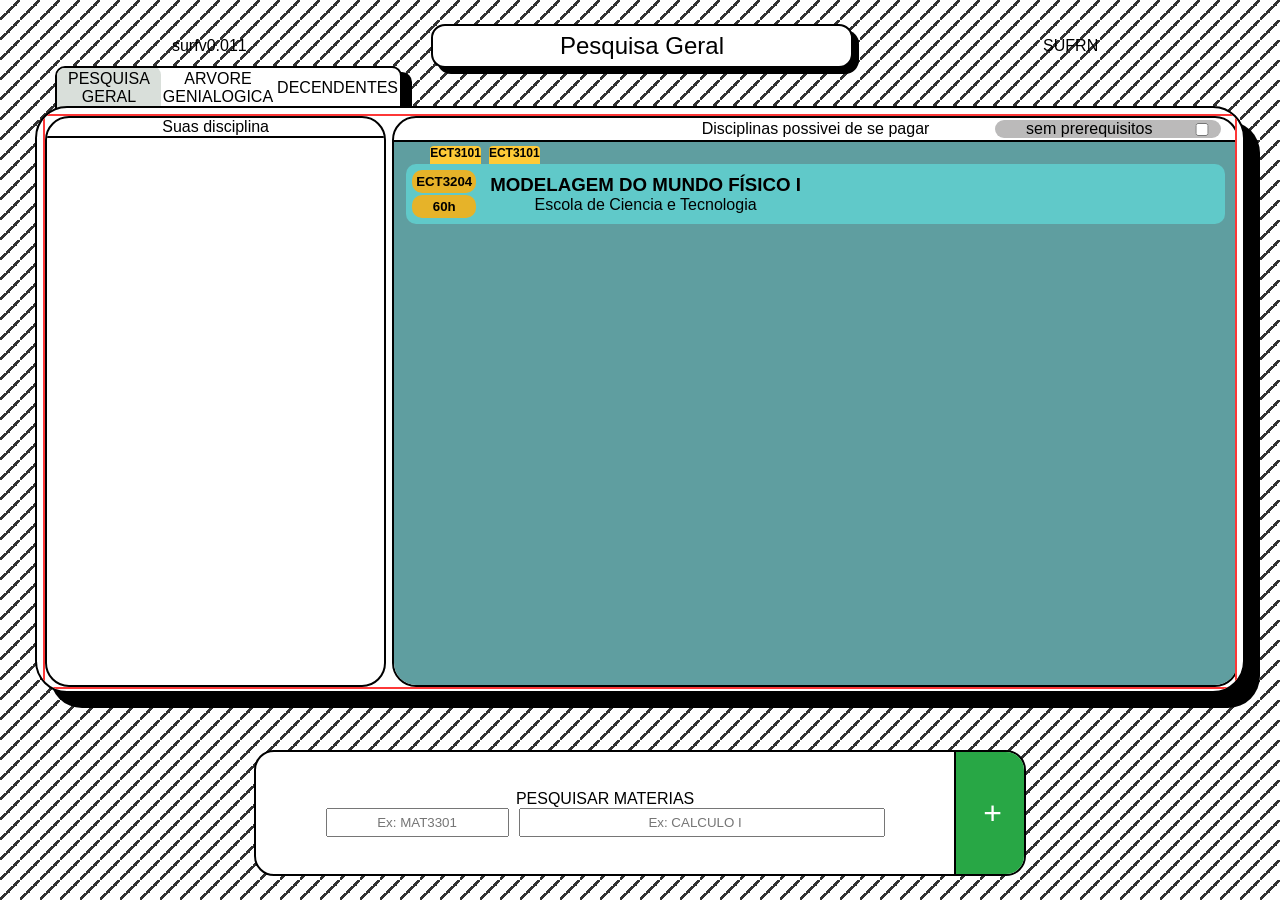
<file: index.html>
<!DOCTYPE html>
<html lang="pt-BR">
<head>
    <meta charset="UTF-8">
    <meta name="viewport" content="width=device-width, initial-scale=1.0">
    <title>Cadastro de Disciplinas</title>

    <script src="./scr/scripits/pesquisaGeral.js" type="module"></script>
    <link rel="stylesheet" href="./style.css">
    <link rel="stylesheet" href="./scr/stilos/geral.css">
</head>
<body>
<header>
    <div>surfv0.011</div>
    <div class="titulos">Pesquisa Geral</div>
    <div>SUFRN</div>
</header>
    <section>
        <div class="seletor">
            <a class="dark" href="index.html">PESQUISA GERAL</a>
            <a href="pesqresv.html">ARVORE GENIALOGICA</a>
            <a href="rotasMaterias.html">DECENDENTES</a>
        </div>
        
        <div class="container">
        <div class="divisao">
           <div class="secMateria">
               <p>Suas disciplina</p>
               <div id="listaDisciplinas">
               </div>
           </div>
           <div class="secMateria">
               
               <div class="tite">
                        <div></div>
                       <p>Disciplinas possivei de se pagar
                        <div class="setite">
                            <p>
                             sem prerequisitos
                            </p>
                            <input
                            id="preRequesi"
                            value=true
                            type="checkbox">
                        </div>
                  </div>

               <div id="disciplinasPode" size="6">
                    <div class="materia">
                        <div class="preReq">
                            <h3>ECT3101</h3>
                            <h3>ECT3101</h3>
                            
                        </div>
                        <div class="Htext">
                            <div class="infoMat">
                                <h5>ECT3204</h5>
                                <h5>60h</h5>
                            </div>
                            <div>
                                <h3>MODELAGEM DO MUNDO FÍSICO I</h3> 
                                <p>Escola de Ciencia e Tecnologia</p>
                            </div>
                        </div>
                    </div>
               </div>
           </div>
        </div>
        </div>
    </section>
    <div  class="PesquiseBar">
        <div class="content">
        </div>
        <div class="BpesqA">    
            <div class="pesqA">
                <p>PESQUISAR MATERIAS</p>
                <div class="linha">
                 <input
                     type="text"
                     id="codigo"
                     placeholder="Ex: MAT3301">
                 <input type="search" id="nome"
                            placeholder="Ex: CALCULO I">
             </div>
        </div>
            <button type="button" id="oiB">+</button>
        </div>
    </div>
</body>
</html>
</file>
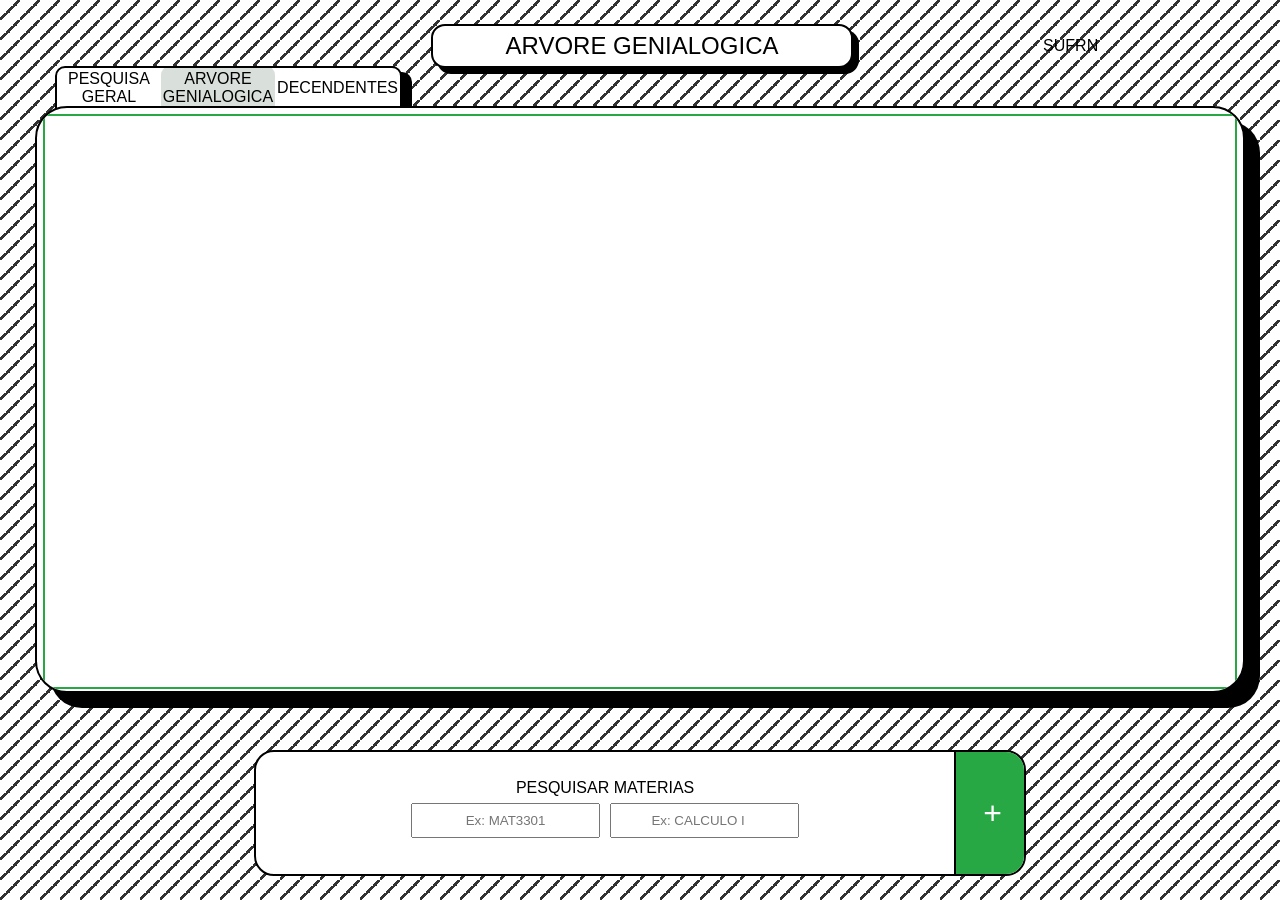
<file: pesqresv.html>
<!DOCTYPE html>
<html lang="pt-BR">
<head>
    <meta charset="UTF-8">
    <meta name="viewport" content="width=device-width, initial-scale=1.0">
    <title>Cadastro de Disciplinas</title>
    <script src="./scr/scripits/arvoreGen.js" type="module"></script>
    <link rel="stylesheet" href="./scr/stilos/ArGe.css">
    <link rel="stylesheet" href="./scr/stilos/geral.css">
</head>
<body>
<header>
    <div></div>
    <div class="titulos">ARVORE GENIALOGICA</div>
    <div>SUFRN</div>
</header>


<section>
        <div class="seletor">
            <a href="index.html">PESQUISA GERAL</a>
            <a class="dark" href="pesqresv.html">ARVORE GENIALOGICA</a>
            <a href="rotasMaterias.html">DECENDENTES</a>
        </div>
        <div class="container">
           <div id="quadro">

            </div>
        </div>
</section>

    <div  class="PesquiseBar">
        <div class="content">
        </div>
        <div class="BpesqA">    
            <div class="pesqA">
                <p>PESQUISAR MATERIAS</p>
                <div class="linha">
                 <input
                     type="text"
                     id="codigo"
                     placeholder="Ex: MAT3301">
                 <input type="search" id="nome" placeholder="Ex: CALCULO I" oninput="addHTML([])">
             </div> 
        </div>
            <button type="button" id="oiB" onclick="pesquisar()">+</button>
        </div>
    </div>



</body>
</html>
</file>
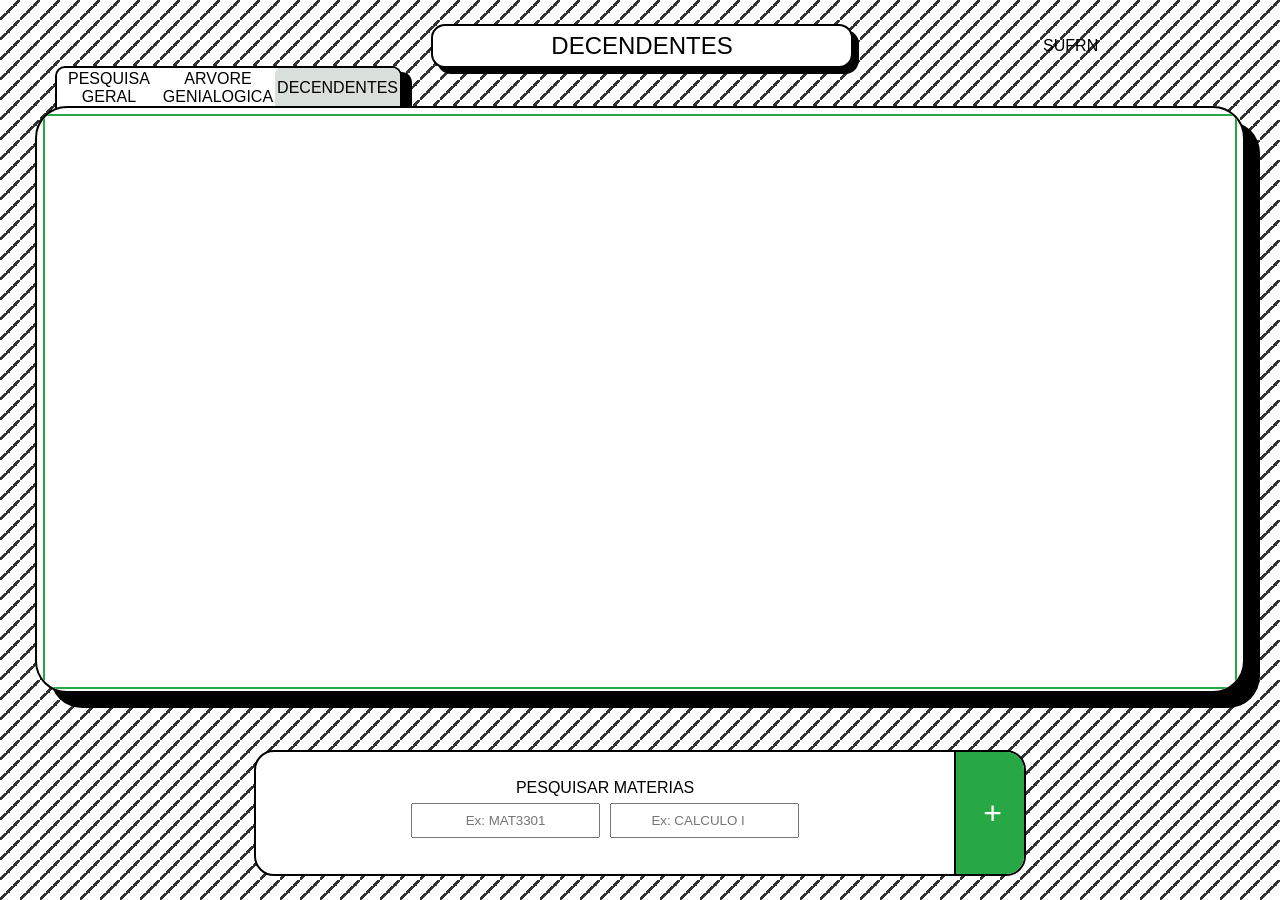
<file: rotasMaterias.html>
<!DOCTYPE html>
<html lang="pt-BR">
<head>
    <meta charset="UTF-8">
    <meta name="viewport" content="width=device-width, initial-scale=1.0">
    <title>Cadastro de Disciplinas</title>
    <script src="./scr/scripits/decendentes.js" type="module"></script>
    <link rel="stylesheet" href="./scr/stilos/DeTe.css">
    <link rel="stylesheet" href="./scr/stilos/geral.css">
</head>
<body>
<header>
    <div></div>
    <div class="titulos">DECENDENTES</div>
    <div>SUFRN</div>
</header>


<section>
        <div class="seletor">
            <a href="index.html">PESQUISA GERAL</a>
            <a href="pesqresv.html">ARVORE GENIALOGICA</a>
            <a class="dark" href="rotasMaterias.html">DECENDENTES</a>
        </div>
        <div class="container">
           <div id="quadro">

            </div>
        </div>
</section>

    <div  class="PesquiseBar">
        <div class="content">
        </div>
        <div class="BpesqA">    
            <div class="pesqA">
                <p>PESQUISAR MATERIAS</p>
                <div class="linha">
                 <input
                     type="text"
                     id="codigo"
                     placeholder="Ex: MAT3301">
                 <input type="search" id="nome" placeholder="Ex: CALCULO I" oninput="addHTML([])">
             </div> 
        </div>
            <button type="button" id="oiB" onclick="CriarGrade()">+</button>
        </div>
    </div>

</body>
</html>
</file>
<file: style.css>
.PesquiseBar{
    display: flex;
    flex-direction: column;
    margin: 0 20% 24px 20%;
    justify-content: center;
    align-items: center;
    align-content: center;

    
}
#listaDisciplinas{
    /* background-color: #28a745; */
    height: 100%;
    overflow-y: scroll;
}
.tite{
    display: grid;
    padding: 2px;
    grid-template-columns: 2fr 3fr 2fr;
    align-content: center;
    align-items: center;
    border-bottom: 2px black solid;
}
.setite{
    background-color: rgb(187, 186, 186);
    border-radius: 10px;
    margin:  0px 14px 0px 0px;
    display: grid;
    grid-template-columns: 5fr 1fr;
    align-content: center;
    align-items: center;
    
}
.setite > input{
    margin: 0;
}
.tite > p{
    border: none;
}
.infoMat{
    margin: 4px;
    display: grid;
    gap: 2px;
}
.infoMat > h5{    
    background-color: #e6b329;
    padding: 4px;        
    align-content: center;
    border-radius: 10px;
}
.BpesqA{
    background-color: white;
    border: black 2px solid;
    height: 100%;
    width: 100%;
    display: grid;
    grid-template-columns: 10fr 1fr;
    grid-template-rows: 1fr;
    align-content: center;
    border-radius: 20px;
    overflow: hidden;
}

.BpesqA > button {
    width: 110%;
    height: 110%;
    margin: 0px;
    font-size: 32px;
    cursor: pointer;
    align-self: center;
    background: #28a745;;
    border-left: black 2px solid;
    color: white;
}

.BpesqA > button:hover {
    background: #218838;
}

.secMateria{
    /* background-color: #28a745; */
    border: black 2px solid;
    border-radius: 24px;
    width: 100%;
    display: flex;
    flex-direction: column;

    padding: 0px 0px 0px 0px;
    overflow: hidden;    
}

.secMateria > p{
    border-bottom:  black 2px solid;
    margin: 0;
    /* width: 100%; */
}
.pesqA{
    display: flex;
    flex-direction: column;
    border-radius: 14px;
    justify-content: center;
    gap: 0;
    padding: 0;
    margin: 0;
    align-items: center;
}

input{        
    padding: 5px;
    outline: none;
}
        
        .divisao{
            overflow: hidden;
            border: rgb(253, 55, 55) 2px solid;
            display: grid;
            height: 100%;
            width: 100%;
            grid-template-columns: 2fr 5fr;
            gap: 10px;
        }

        #disciplinasPode{
            overflow-wrap: scroll;
            overflow-y: scroll;
            background-color: cadetblue;
            height: 100%;
            padding-bottom: 16px;
            /* height:; */
            
        }

        .Htext {
            display: flex;
            align-items: center; /* Alinha todos os itens no topo */
            gap: 10px;
            padding: 2px;
            
            background-color: rgb(96, 201, 201);
            border-radius: 10px;
        }

        .CH{
            background-color: #218838;
            border-radius: 10px;
            flex-direction: column;
            justify-content: center;
            margin: 10px;
            padding: 4px;
            display: flex;
        }

        .preReq{
            margin-left:24px;
            display: flex;
        }
        .preReq > h3{
            background-color: #ffca37;
            display: block;
            cursor: pointer;
            font-size: 12px;
            border-radius: 4px 4px 0px 0px;
            margin-right: 8px;
            margin-bottom: -6px;
            padding-bottom: 10px;
        }
        .preReq > h3:hover{
            background-color: #ffc72f;
           
        }
        .SuaMateriaRemove{
            background-color: red;
            border-radius: 8px;
            cursor: pointer;
            box-shadow: 0px 6px;
            margin: 4px;
            padding: 2px;
        }
        .SuaMateriaRemove:hover{
            margin-top: 6px;
            margin-bottom: 2px;
            
            box-shadow: 0px 2px;
        }
        .SuaMateria{
            
            display: grid;
            grid-template-columns: 6fr 1fr;
            align-items: center; /* Alinha todos os itens no topo */
            margin: 4px;
            border: black 2px solid;
            border-radius: 10px;
        }

        .materia{
            margin: 4px 12px 4px 12px;
            border-radius: 10px;
            display: flex;
            flex-direction: column;
        }
  

        label {
            display: block;
            margin-bottom: 8px;
            font-weight: bold;
        }

        select,input {
            width: 100%;
            /* padding: 8px; */
            
            box-sizing: border-box;
        }

        .linha {
            align-items: center;
            display: grid;
            grid-template-columns: 1fr 2fr;
            padding: 0;
            margin: 0;
            gap: 10px;
        }
        
        .pesquiname{
            display: flex;
            width: 100%;
            margin-bottom:2px;
            font-size: 14px;
            justify-content: space-between;
            align-items: center;
            background-color: rgba(108, 122, 122,0.75);
            border-radius: 10px;
            padding: 4px;
            cursor: pointer;
        }
        .pesquiname:hover{
            background-color: rgba(158, 179, 179, 0.9);
        }

        .pcode{
            border-radius: 8px;
        }
</file>
<file: scr/stilos/geral.css>
*{
    margin: 0;
    padding: 0;
    text-align: center;
}


/* texto confi */
/* tamanhos */
/* 12 16 24 32 48 64 */
a{
    font-size: 16px;
}
p{
    font-size: 16px;
}

h2 {

}

h3{
}

h4{
    
}

h5{
    
}
.content{
            margin: 0 6% 0 6%;
            position: fixed;
            bottom: 17%;
          
        }

.pesqA{
    display: flex;
    flex-direction: column;
    border-radius: 14px;
    justify-content: center;
    gap: 0;
    padding: 0;
    margin: 0;
    align-items: center;
}
.PesquiseBar{
    display: flex;
    flex-direction: column;
    margin: 0 20% 24px 20%;
    justify-content: center;
    align-items: center;
    align-content: center;
}
.pesquiname{
            display: flex;
            width: 100%;
            margin-bottom:2px;
            font-size: 14px;
            justify-content: space-between;
            align-items: center;
            background-color: rgba(108, 122, 122,0.75);
            border-radius: 10px;
            padding: 4px;
            cursor: pointer;
        }
        .pesquiname:hover{
            background-color: rgba(158, 179, 179, 0.9);
        }
/* spkmfsodmofms */


body {
    background-image: linear-gradient(-45deg, transparent 45%,  #333 45%,  #333 55%, transparent 55%);
    background-size: 20px 20px;
    font-family: Arial, sans-serif;
    display: grid;
    grid-template-rows: 1fr 9fr 2fr;
    height: 100vh;
    width: 100vw;

}
header{
    display: grid;
    grid-template-columns: 1fr 1fr 1fr;        
    gap: 12px;
    
    align-items: center;
    padding: 16px 0px 0px 0px;
}

section{
    
    z-index: 0;
    border-radius: 32px;
    margin: -1% 20px 0px 35px;
    overflow-y: hidden;
    }


.dark{
    background-color: #d9dfda;
    height: 100%;
    align-content: center;
    display: block;
    border-radius: 9px 9px 0px 0px;
}

.seletor{
    box-shadow: 10px 6px black;
    background-color: white;
    display: grid;
    position: relative;
    top: 4px;
    left: 20px;
    border: black 2px solid;
    overflow: hidden;
    width: 28%;
    z-index: -1;

    /* height: 7%; */
    grid-template-columns: 1fr 1fr 1fr;
    align-items: center;
    border-top-left-radius:10px ;
    border-top-right-radius: 10px;
}

.seletor > a{
    color: black;
    text-decoration: none;
    /* margin: 2px; */
    padding: 2px;
}


.titulos{
    text-align: center;
    background-color: white;
    padding: 6px 0px 6px 0px ;
    
    box-shadow: 6px 6px black;
    border-radius: 14px;
    width: 100%;
    font-size: 24px;
    border: black 2px solid;
}

.container {
            overflow: hidden;
            border-radius: 32px;
            background-color: white;
            border: black 2px solid;
            margin-right: 15px;
            box-shadow: 15px 15px black;
            padding: 0.5% 0.5% 0.5% 0.5%;
            display: flex;
            height: 83%;
            gap: 10px;
        }
</file>
<file: scr/stilos/ArGe.css>
.tite{
    display: grid;
    grid-template-columns: 1fr 2fr 1fr;
    align-content: center;
    align-items: center;
}
.tite > p{
    border: none;
}

.BpesqA{
    background-color: white;
    border: black 2px solid;
    height: 100%;
    width: 100%;
    display: grid;
    grid-template-columns: 10fr 1fr;
    grid-template-rows: 1fr;
    align-content: center;
    border-radius: 20px;
    overflow: hidden;
}


.BpesqA > button {
    width: 110%;
    height: 110%;
    margin: 0px;
    font-size: 32px;
    cursor: pointer;
    align-self: center;
    background: #28a745;;
    border-left: black 2px solid;
    color: white;
}
.BpesqA > button:hover {
    background: #218838;
}
.secMateria{
    /* background-color: #28a745; */
    border: black 2px solid;
    border-radius: 24px;
    width: 100%;
    padding: 4px 0 0 0;
    overflow: hidden;

}
.secMateria > p{
    border-bottom:  black 2px solid;
    margin: 0;
    /* width: 100%; */
}
.pesqA{
    display: flex;
    flex-direction: column;
    border-radius: 14px;
    justify-content: center;
    gap: 0;
    padding: 0;
    margin: 0;
    align-items: center;
}
a{
    font-size: 12px;
}

        input{
            padding: 5px;
            outline: none;
        }
        
        p{
            margin: 4px;
            padding: 2px;
        }

        #disciplinasPode{
            overflow-wrap: scroll;
            overflow-y: scroll;
            background-color: cadetblue;
            height: 96%;
        }

        .Htext {
            display: flex;
            align-items: center; /* Alinha todos os itens no topo */
            gap: 10px;
            padding: 4px;
            
            background-color: rgb(96, 201, 201);
            border-radius: 10px;
        }

        .CH{
            background-color: #218838;
            border-radius: 10px;
            flex-direction: column;
            justify-content: center;
            margin: 10px;
            padding: 4px;
            display: flex;
        }

        h5{
            margin: 0px;
            font-size: 12px;
            background-color: #e6b329;
            padding: 4px;
            border-radius: 10px;
        }

        h3{
            margin: 0px;
            padding: 4px;
        }

        h4{
            font-size: 12px;
            margin: 4px;
        }

        

        h2 {
            text-align: center;
            border: black 2px solid;
            text-align: center;
            margin-bottom: 20px;
        }

        label {
            display: block;
            margin-bottom: 8px;
            font-weight: bold;
        }

        select,
        input {
            width: 100%;
            padding: 8px;
            margin-bottom: 15px;
            box-sizing: border-box;
        }

        .linha {
            align-items: center;
            display: flex;
            padding: 0;
            margin: 0;
            gap: 10px;
        }
        
        .bricks{
            margin: 4px 0px 4px 0px;
            text-align: center;
            border-radius: 10px;
            background-color: #ffff;
            border: black 2px solid;
        }
        .colMate{
            display: flex;
            flex-direction: column;
            width: 100%;
            border: black 2px solid;
            margin: 2px;
            overflow-y:auto;
        }
        .bolha{
            align-items: center;
            text-align: center;
            border-radius: 10px;
            display: flex;
            margin: 1px 2px 4px 2px;
            background-color: aqua;
        }
        .bolhanop{

            border-radius: 10px;
            display: flex;
            margin: 1px 2px 4px 2px;
            align-items: center;
            background-color: rgb(255, 196, 0);

        }
        .bolhanope{
            border-radius: 10px;
            display: flex;
            margin: 1px 2px 4px 2px;
            background-color: rgb(255, 60, 0);
            align-items: center;
        }

        #quadro{
            display: flex;
            border: #28a745 solid 2px;
            height: 100%;
            width: 100%;
        }

        .pesquiname{
            display: flex;
            margin: 1px 0px 2px 0px;
            justify-content: space-between;
            align-items: center;
            background-color: rgb(108, 122, 122);
            border-radius: 10px;
            padding: 4px;
            cursor: pointer;
        }
        .pcode{
            border-radius: 8px;
            
        }
</file>
<file: scr/stilos/DeTe.css>
.tite{
    display: grid;
    grid-template-columns: 1fr 2fr 1fr;
    align-content: center;
    align-items: center;
}
.tite > p{
    border: none;
}
.BpesqA{
    background-color: white;
    border: black 2px solid;
    height: 100%;
    width: 100%;
    display: grid;
    grid-template-columns: 10fr 1fr;
    grid-template-rows: 1fr;
    align-content: center;
    border-radius: 20px;
    overflow: hidden;
}

.BpesqA > button {
    width: 110%;
    height: 110%;
    margin: 0px;
    font-size: 32px;
    cursor: pointer;
    align-self: center;
    background: #28a745;;
    border-left: black 2px solid;
    color: white;
}
.BpesqA > button:hover {
    background: #218838;
}
.secMateria{
    /* background-color: #28a745; */
    border: black 2px solid;
    border-radius: 24px;
    width: 100%;
    padding: 4px 0 0 0;
    overflow: hidden;

}
.secMateria > p{
    border-bottom:  black 2px solid;
    margin: 0;
    /* width: 100%; */
}
.pesqA{
    display: flex;
    flex-direction: column;
    border-radius: 14px;
    height: 100%;
    gap: 0;
    padding: 0;
    margin: 0;
    align-items: center;
}

a{
    font-size: 12px;
}

        input{
            padding: 5px;
            outline: none;
        }
        
        p{
            margin: 4px;
            padding: 2px;
        }

        #disciplinasPode{
            overflow-wrap: scroll;
            overflow-y: scroll;
            background-color: cadetblue;
            height: 96%;
        }

        .Htext {
            display: flex;
            align-items: center; /* Alinha todos os itens no topo */
            gap: 10px;
            padding: 4px;
            
            background-color: rgb(96, 201, 201);
            border-radius: 10px;
        }

        .CH{
            flex-direction: column;
            justify-content: center;
            /* justify-content: center; */
            /* align-items: center; */
            padding: 4px;
            display: flex;
        }
        .CH > p{
            margin: 2px 0px 0px 0px;
            border-radius: 10px;
            font-size: 16px;
            background-color: #42cf61;

        }
        .CH > h2{
            margin-bottom: 0px;
            border-radius: 4px;
            background-color: #42cf61;
            padding: 2px;
            text-align: center;
            font-size: 12px;
            text-align: center;

        }

        h5{
            margin: 0px;
            font-size: 12px;
            background-color: #e6b329;
            padding: 4px;
            border-radius: 10px;
        }

        h3{
            margin: 0px;
            padding: 4px;
        }

        h4{
            font-size: 12px;
            margin: 4px;
        }

        label {
            display: block;
            margin-bottom: 8px;
            font-weight: bold;
        }

        select,
        input {
            width: 100%;
            padding: 8px;
            margin-bottom: 15px;
            box-sizing: border-box;
        }

        .linha {
            align-items: center;
            display: flex;
            padding: 0;
            margin: 0;
            gap: 10px;
        }
        
        .bricks{
            margin: 4px 0px 4px 0px;
            text-align: center;
            border-radius: 10px;
            background-color: #ffff;
            border: black 2px solid;
        }
        .colMate{
            display: flex;
            flex-direction: column;
            width: 100%;
            border: black 2px solid;
            margin: 2px;
            overflow-y:auto;
        }
        .bolha{
            align-items: center;
            text-align: center;
            border-radius: 10px;
            display: flex;
            margin: 1px 2px 4px 2px;
            background-color: aqua;
        }
        .bolhanop{

            border-radius: 10px;
            display: flex;
            margin: 1px 2px 4px 2px;
            align-items: center;
            background-color: rgb(255, 196, 0);

        }
        .bolhanope{
            border-radius: 10px;
            display: flex;
            flex-direction: column;
            margin: 1px 2px 4px 2px;
            background-color: rgb(255, 60, 0);
            align-items: center;
        }
        .divnope{
            display: flex;
            flex-direction: row;
        }

        #quadro{
            display: flex;
            border: #28a745 solid 2px;
            height: 100%;
            width: 100%;
        }

        .pesquiname{
            display: flex;
            margin: 1px 0px 2px 0px;
            justify-content: space-between;
            align-items: center;
            background-color: rgb(108, 122, 122);
            border-radius: 10px;
            padding: 4px;
            cursor: pointer;
        }
        .pcode{
            border-radius: 8px;
            
        }
</file>
